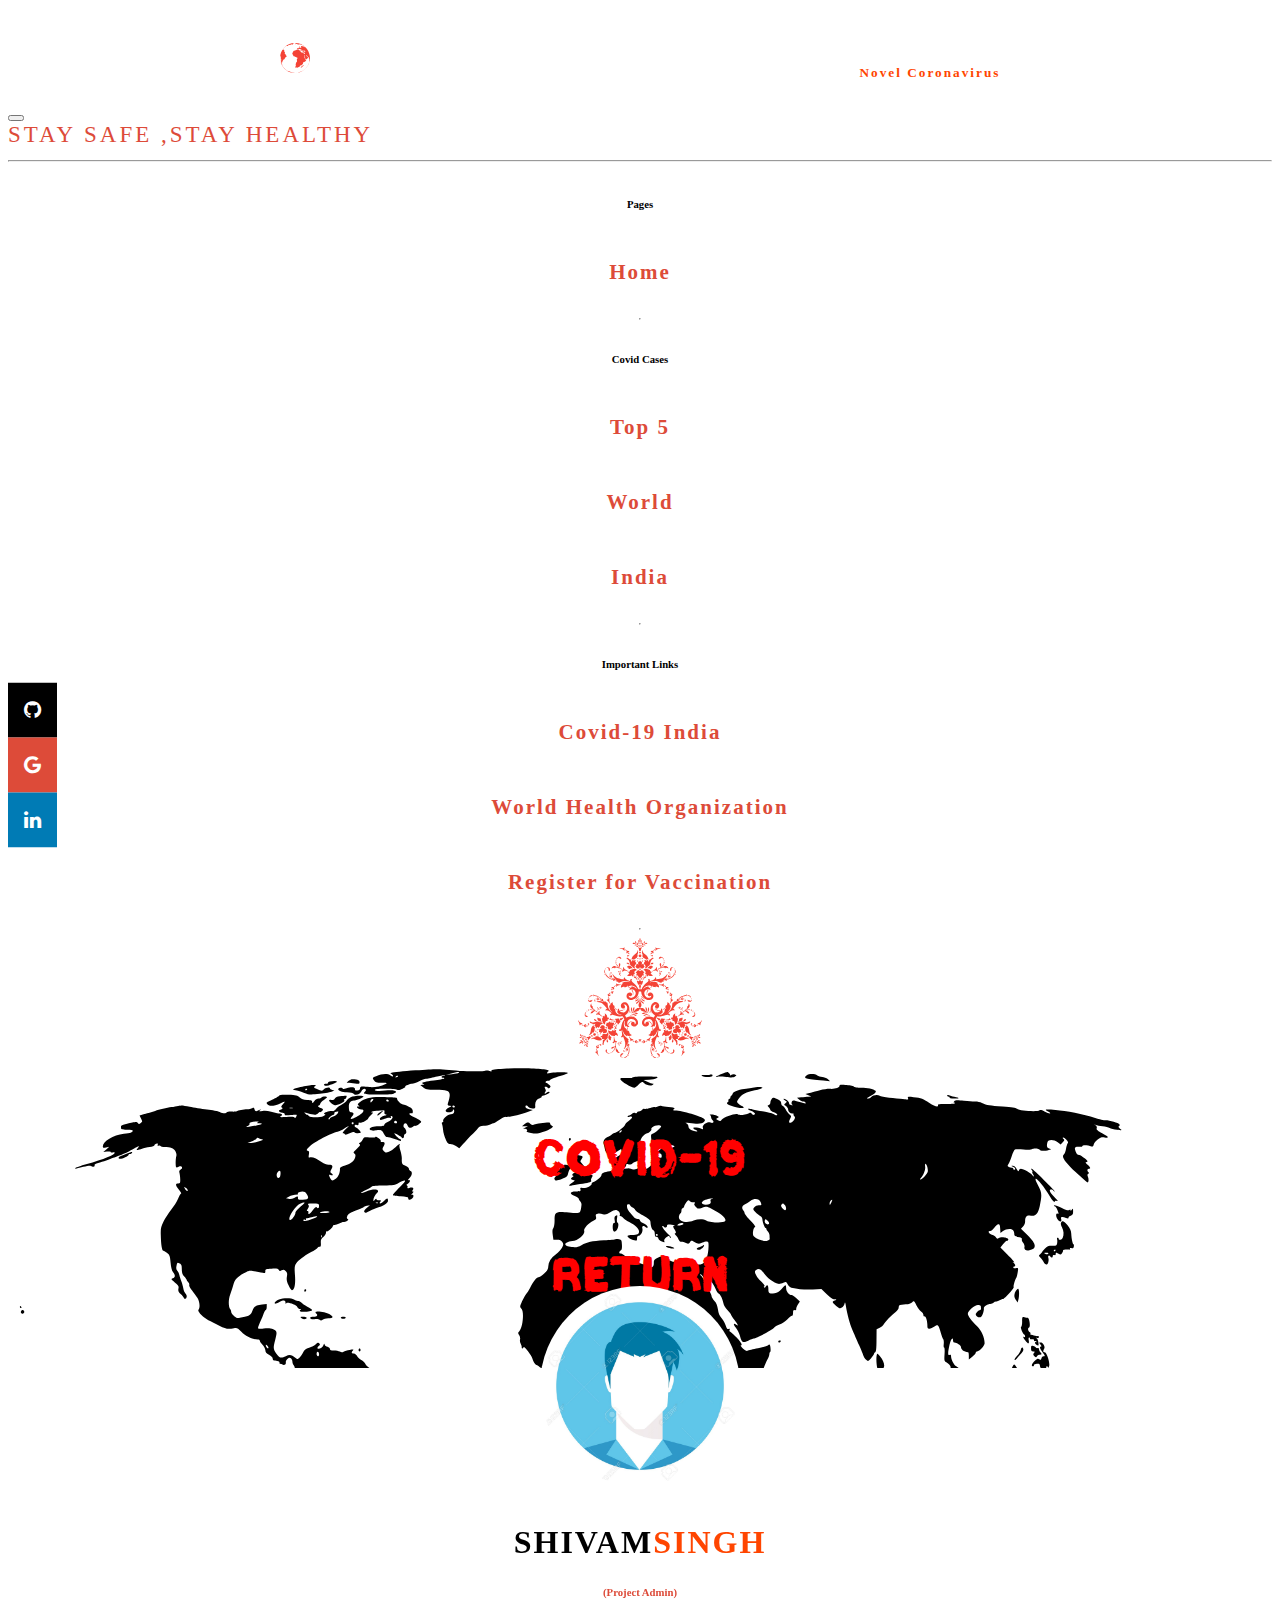
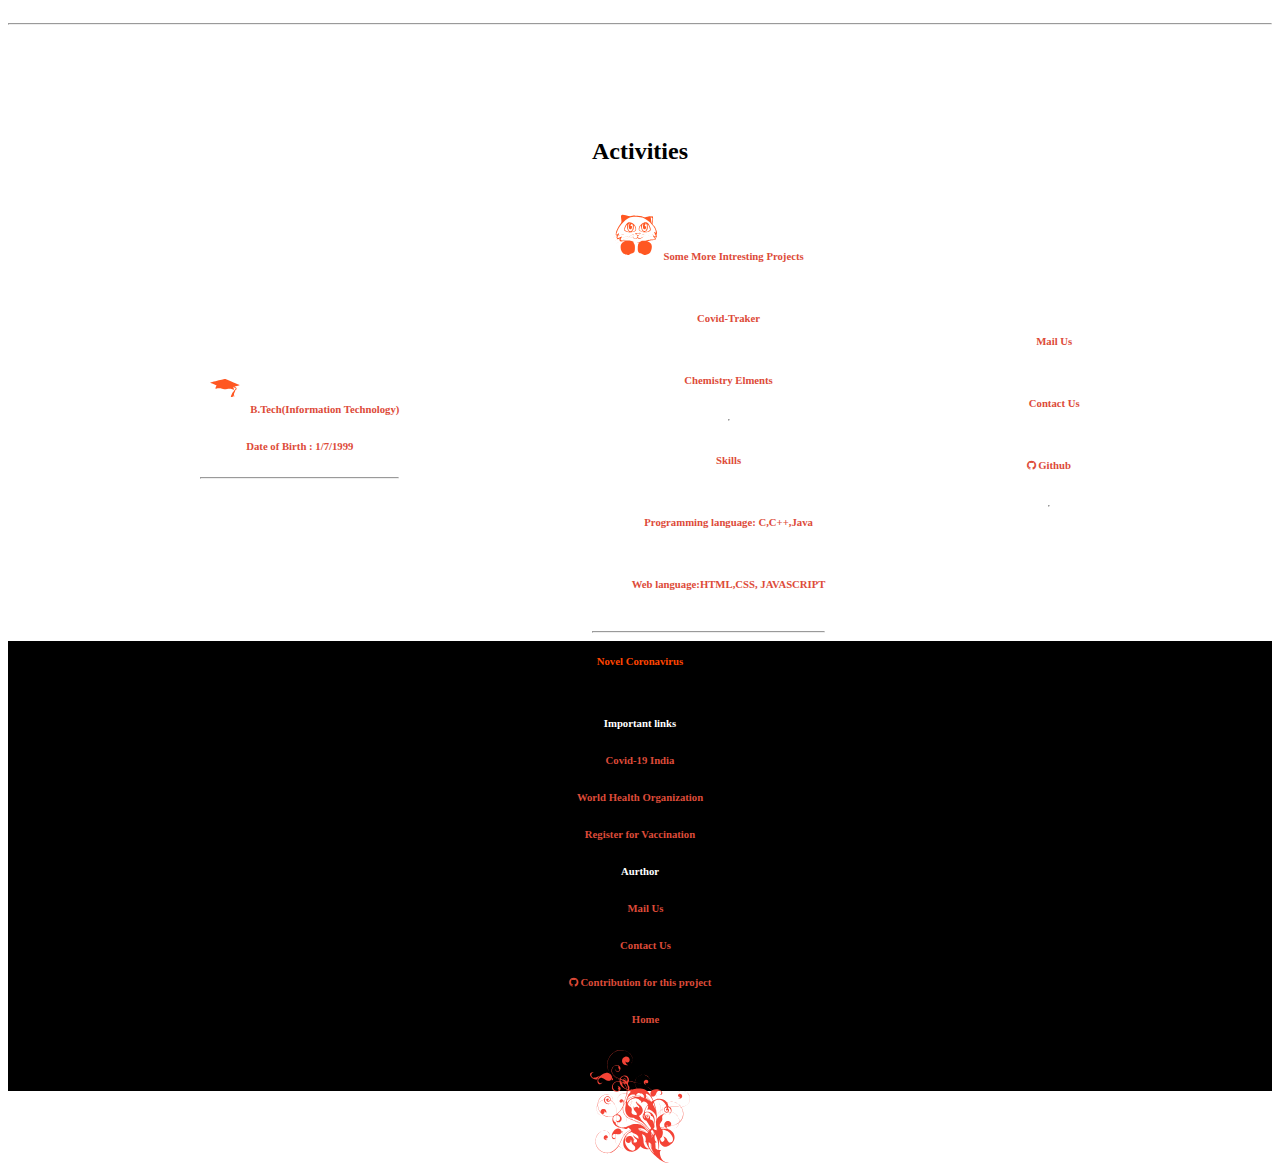
<file: html/auth.html>
<!DOCTYPE html>
<html lang="en">
<head>
    <meta charset="UTF-8">
    <meta http-equiv="X-UA-Compatible" content="IE=edge">
    <meta name="viewport" content="width=device-width, initial-scale=1.0">
    <title>Covid-Return Aurthor</title>
    <link rel="shortcut icon" href="./../images/coronavirus.png" type="image/x-icon">
    <link href="https://cdn.jsdelivr.net/npm/bootstrap@5.0.0-beta3/dist/css/bootstrap.min.css" rel="stylesheet" integrity="sha384-eOJMYsd53ii+scO/bJGFsiCZc+5NDVN2yr8+0RDqr0Ql0h+rP48ckxlpbzKgwra6" crossorigin="anonymous">

    <!-- font awesome  -->
    <link rel="stylesheet" href="https://cdnjs.cloudflare.com/ajax/libs/font-awesome/5.15.3/css/all.min.css" integrity="sha512-iBBXm8fW90+nuLcSKlbmrPcLa0OT92xO1BIsZ+ywDWZCvqsWgccV3gFoRBv0z+8dLJgyAHIhR35VZc2oM/gI1w==" crossorigin="anonymous" />
    <link rel="stylesheet" href="https://cdnjs.cloudflare.com/ajax/libs/font-awesome/4.7.0/css/font-awesome.min.css">
    <link rel="stylesheet" href="./../css/auth.css">
</head>
<body>
    
<!-- socialmedia  -->
    <div class="icon-bar">
        <a href="https://github.com/shivamsingh19992/" class="facebook"><i class="fa fa-github"></i></a>
        <!-- <a href="#" class="twitter"><i class="fa fa-twitter"></i></a> -->
        <a href="#" class="google"><i class="fa fa-google"></i></a>
        <a href="#" class="linkedin"><i class="fa fa-linkedin"></i></a>
        <!-- <a href="#" class="youtube"><i class="fa fa-youtube"></i></a> -->
      </div>
      
<!-- nav bar  -->

<i class="fas fa-bars navs" type="button" data-bs-toggle="offcanvas" data-bs-target="#offcanvasExample" aria-controls="offcanvasExample">
   
</i>


<div class="offcanvas offcanvas-start" tabindex="-1" id="offcanvasExample" aria-labelledby="offcanvasExampleLabel">
    <div class="offcanvas-header">
      <div class="heads">
        <img src="./.././images/world.svg" alt="" class="img-fluid" width="30px" height="30px" style="margin-right: 9px;">
        <h5 class="offcanvas-title c" id="offcanvasExampleLabel">Novel Coronavirus</h5>
      </div>
  
      <button type="button" class="btn-close text-reset" data-bs-dismiss="offcanvas" aria-label="Close"></button>
    </div>
    <div class="offcanvas-body">
      <div class="stay">
       Stay safe ,Stay Healthy

   
       <hr>

      </div>

      <div class="menyItem" >


        <h6 class="cases">Pages</h6>
        
        <h6><a href="./../index.html" class="ctr">Home</a></h6>
        <hr>
        <h6 class="cases">Covid Cases</h6>

        <h6><a href="./top.html" class="ctr">Top 5</a></h6> 

        <h6><a href="./world.html" class="ctr">World</a></h6> 

        <h6><a href="./india.html" class="ctr">India</a></h6> 

        <!-- <h6><a href="#" class="ctr">Detailed Analysis</a></h6>  -->
<hr>
        <h6 class="cases">Important Links</h6>

        <h6><a href="https://www.mohfw.gov.in/" class="ctr">Covid-19 India</a></h6>
        <h6> <a href="https://www.who.int/emergencies/diseases/novel-coronavirus-2019" class="ctr">World Health Organization</a></h6>
        <h6><a href="https://dashboard.cowin.gov.in/" class="ctr" target="_blank">Register for Vaccination</a></h6>

      <hr>

      

 
        <img src="./../images/designMenu.svg" alt="" class="img-fluid avtaer">

      </div>
      <!-- <div class="dropdown mt-3">
        <button class="btn btn-secondary dropdown-toggle" type="button" id="dropdownMenuButton" data-bs-toggle="dropdown">
          Dropdown button
        </button>
        <ul class="dropdown-menu" aria-labelledby="dropdownMenuButton">
          <li><a class="dropdown-item" href="#">Action</a></li>
          <li><a class="dropdown-item" href="#">Another action</a></li>
          <li><a class="dropdown-item" href="#">Something else here</a></li>
        </ul>
      </div> -->
    </div>
  </div>


        <!-- maicontent  -->


        <div class="container-fluid maincontent">
                    <h1 class="textc">Covid-19</h1>
                    <h1 class="textc">Return</h1>
        </div>


  <!-- admin  -->


        <div class="admin container">
                <img src="./../images/userimg.jpg" alt="" class="img-fluid adminpic">
        </div>


        <div class="container name">

                <h1 class="adminName">Shivam <span class="c">  Singh</span></h1>
                <h6 class="ct">(Project Admin)</h6>
                <hr>

        </div>

            <div class="activity"><h2>Activities</h2></div>
        <div class="maindiv container">

            <div class="be container">

               
                 <h6 class="ct">   <img src="./../images/edu.svg" alt="" class="img-fluid" width="50px" height="50px">B.Tech(Information Technology)</h6>
                 <h6 class="ct">Date of Birth : 1/7/1999</h6>
                 <hr>

                 <!-- <h6 class="ct">B.E 4th Sem</h6> -->

            </div>

            <div class="gitlinks container">
            <h6 class="ct"> <img src="./../images/bili.svg" alt="" class="img-fluid" width="50px" height="50px">Some More Intresting Projects</h6>
            <ul class="container lists">
                               
                <li><h6><a href="#" class="ct" >Covid-Traker</a></h6></li>
                <li><h6><a href="#" class="ct" >Chemistry Elments</a></h6></li>
                <hr>
                <h6 class="ct">Skills</h6>
                <li><h6 class="ct">Programming language:
                  C,C++,Java</h6></li>
                  <li><h6 class="ct">Web language:HTML,CSS,
                    JAVASCRIPT</h6></li>

            </ul>
            <hr>
            </div>

            <div class="socialmidia container">
                
                <h6> <a href="mailto:shivamsinghst.johns@gmail.com" class="ct"><i class="fas fa-envelope ct"></i> Mail Us</a></h6>

                <h6> <a href="tel:+6387012621" class="ct"> <i class="fas fa-phone ct"></i> Contact Us</a></h6>
                <h6> <a href="https://github.com/shivamsingh19992" target="_blank" class="ct"><i class="fa fa-github ct"></i> Github</a></h6>

                <hr>
            </div>


        </div>
      <!-- footer  -->


      
<div class="container-fluid foot">

    <h6 class="v">General public health information</h6>
    <h6 class="c">Novel Coronavirus</h6>

    <div class="morinfo">
      <h6>Important links</h6>
      <h6><a href="https://www.mohfw.gov.in/" class="ct">Covid-19 India</a></h6>
      <h6> <a href="https://www.who.int/emergencies/diseases/novel-coronavirus-2019" class="ct">World Health Organization</a></h6>
      <h6><a href="https://dashboard.cowin.gov.in/" class="ct" target="_blank">Register for Vaccination</a></h6>

      <h6>Aurthor</h6>

     
      <h6> <a href="mailto:iamonlyhimanshusharma@gmail.com" class="ct"><i class="fas fa-envelope ct"></i> Mail Us</a></h6>

      <h6> <a href="tel:+8604470501" class="ct"> <i class="fas fa-phone ct"></i> Contact Us</a></h6>
      <h6> <a href="https://github.com/shivamsingh19992/covid-19-info" target="_blank" class="ct"><i class="fa fa-github ct"></i> Contribution for this project</a></h6>

     <h6> <a href="./../index.html" class="ct"><i class="fas fa-home"></i> Home</a></h6>
    </div>
        <img src="./.././images/design.svg" alt="" class="img-fluid" width="100px">
</div>
</body>
<script src="https://cdn.jsdelivr.net/npm/bootstrap@5.0.0-beta3/dist/js/bootstrap.bundle.min.js" integrity="sha384-JEW9xMcG8R+pH31jmWH6WWP0WintQrMb4s7ZOdauHnUtxwoG2vI5DkLtS3qm9Ekf" crossorigin="anonymous"></script>



</html>
</file>
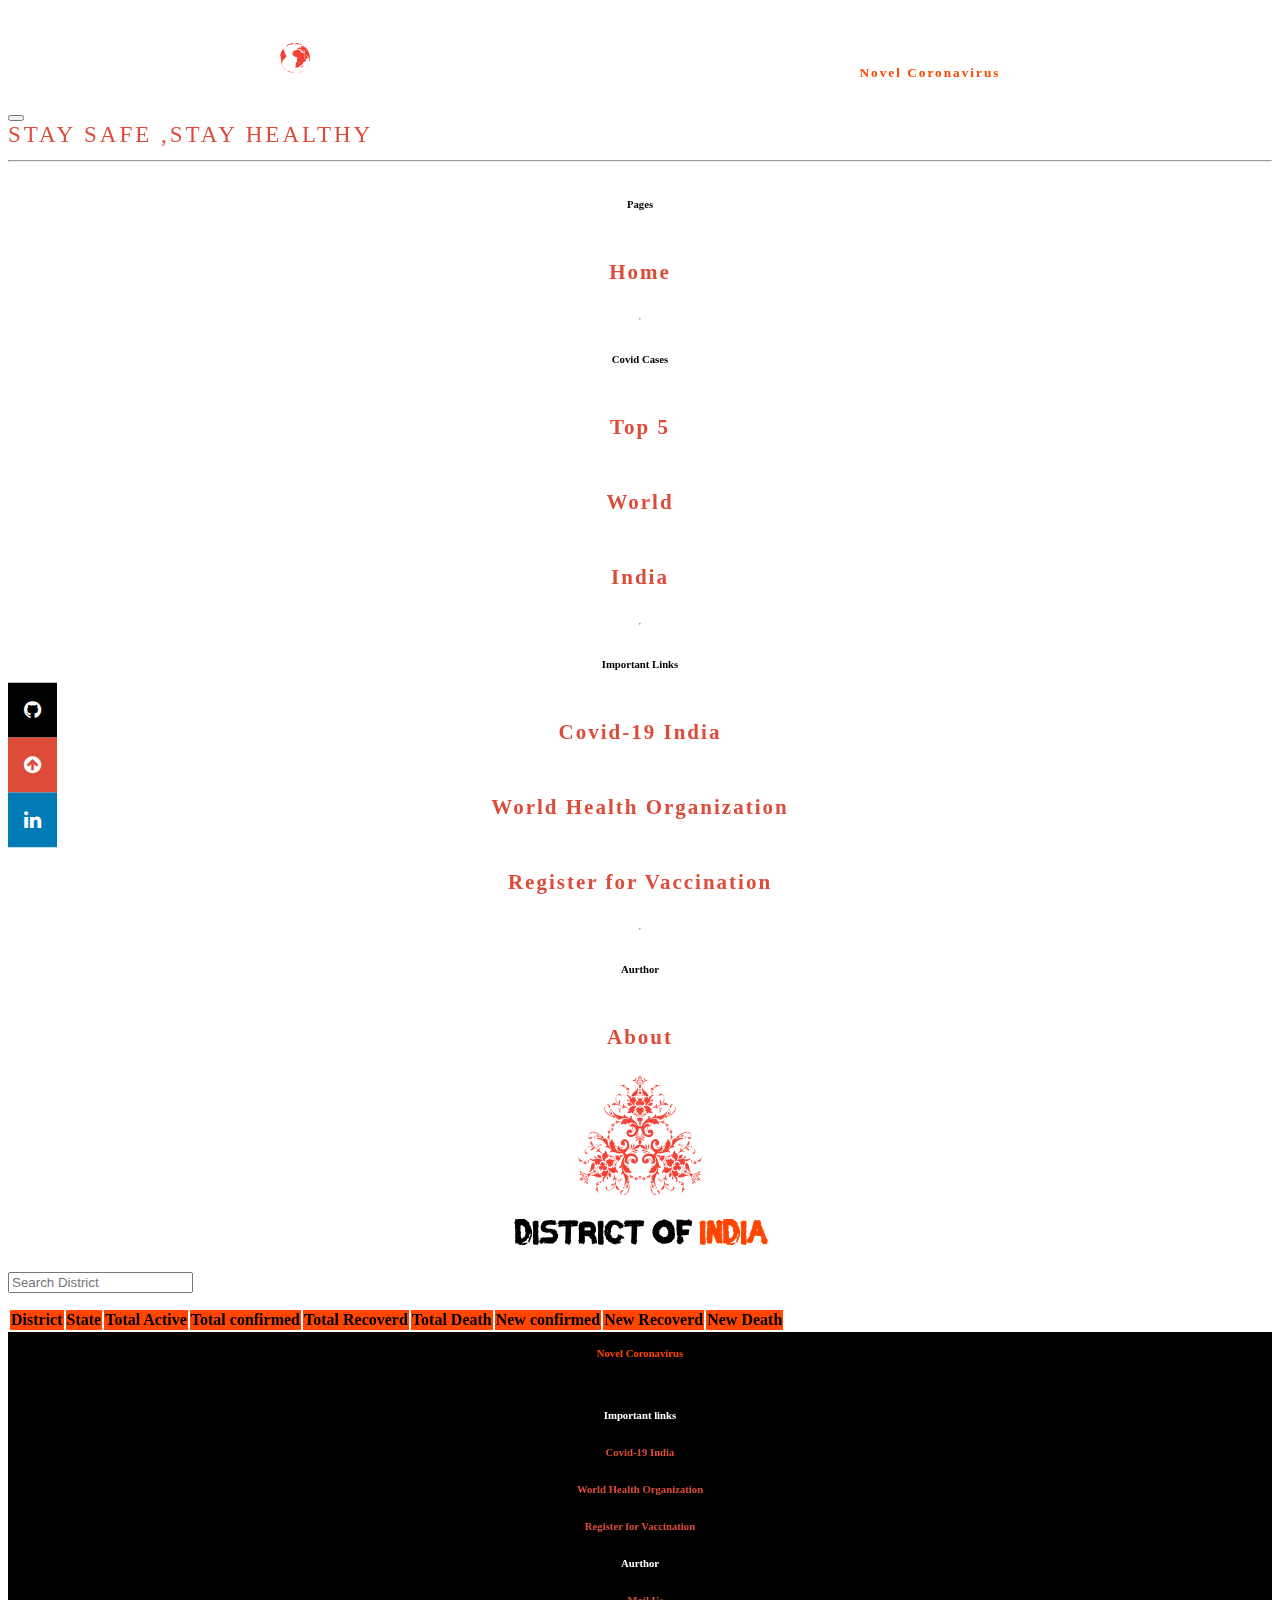
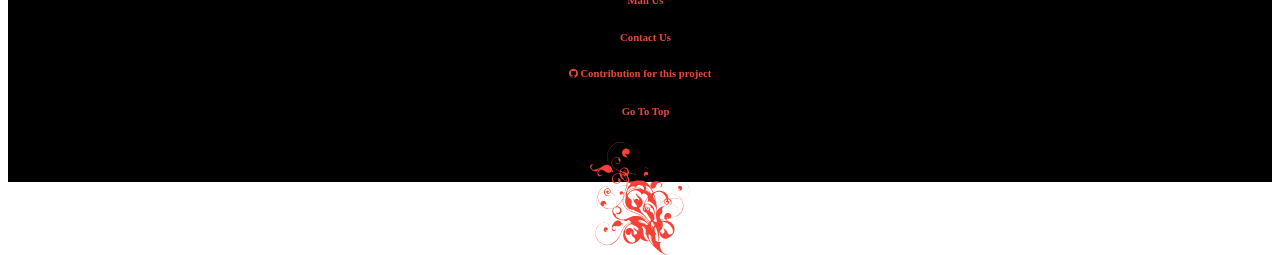
<file: html/district.html>
<!DOCTYPE html>
<html lang="en">
<head>
    <meta charset="UTF-8">
    <meta http-equiv="X-UA-Compatible" content="IE=edge">
    <meta name="viewport" content="width=device-width, initial-scale=1.0">
    <title>Covid-Return India</title>
    <link rel="shortcut icon" href="./../images/coronavirus.png" type="image/x-icon">
    <link href="https://cdn.jsdelivr.net/npm/bootstrap@5.0.0-beta3/dist/css/bootstrap.min.css" rel="stylesheet" integrity="sha384-eOJMYsd53ii+scO/bJGFsiCZc+5NDVN2yr8+0RDqr0Ql0h+rP48ckxlpbzKgwra6" crossorigin="anonymous">

    <!-- font awesome  -->
    <link rel="stylesheet" href="https://cdnjs.cloudflare.com/ajax/libs/font-awesome/5.15.3/css/all.min.css" integrity="sha512-iBBXm8fW90+nuLcSKlbmrPcLa0OT92xO1BIsZ+ywDWZCvqsWgccV3gFoRBv0z+8dLJgyAHIhR35VZc2oM/gI1w==" crossorigin="anonymous" />
    <link rel="stylesheet" href="https://cdnjs.cloudflare.com/ajax/libs/font-awesome/4.7.0/css/font-awesome.min.css">
    <link rel="stylesheet" href="./../css/district.css">
</head>
<body>
    
<!-- socialmedia  -->
    <div class="icon-bar">
        <a href="https://github.com/shivamsingh19992/covid-19-info" class="facebook"><i class="fa fa-github"></i></a>
        <!-- <a href="#" class="twitter"><i class="fa fa-twitter"></i></a> -->
        <a href="#" class="google"><i class="fa fa-arrow-circle-up"></i></a>
        <a href="#" class="linkedin"><i class="fa fa-linkedin"></i></a>
        <!-- <a href="#" class="youtube"><i class="fa fa-youtube"></i></a> -->
      </div>
      
<!-- nav bar  -->

<i class="fas fa-bars navs" type="button" data-bs-toggle="offcanvas" data-bs-target="#offcanvasExample" aria-controls="offcanvasExample">
   
</i>


<div class="offcanvas offcanvas-start" tabindex="-1" id="offcanvasExample" aria-labelledby="offcanvasExampleLabel">
    <div class="offcanvas-header">
      <div class="heads">
        <img src=".././images/world.svg" alt="" class="img-fluid" width="30px" height="30px" style="margin-right: 9px;">
        <h5 class="offcanvas-title c" id="offcanvasExampleLabel">Novel Coronavirus</h5>
      </div>
  
      <button type="button" class="btn-close text-reset" data-bs-dismiss="offcanvas" aria-label="Close"></button>
    </div>
    <div class="offcanvas-body">
      <div class="stay">
       Stay safe ,Stay Healthy

   
       <hr>

      </div>

      <div class="menyItem" >
        <h6 class="cases">Pages</h6>
        
        <h6><a href="./../index.html" class="ctr">Home</a></h6>
        <hr>
        <h6 class="cases">Covid Cases</h6>

        <h6><a href="./top.html" class="ctr">Top 5</a></h6> 

        <h6><a href="./world.html" class="ctr">World</a></h6> 

        <h6><a href="./india.html" class="ctr">India</a></h6> 

        <!-- <h6><a href="#" class="ctr">Detailed Analysis</a></h6>  -->
<hr>
        <h6 class="cases">Important Links</h6>

        <h6><a href="https://www.mohfw.gov.in/" class="ctr">Covid-19 India</a></h6>
        <h6> <a href="https://www.who.int/emergencies/diseases/novel-coronavirus-2019" class="ctr">World Health Organization</a></h6>
        <h6><a href="https://dashboard.cowin.gov.in/" class="ctr" target="_blank">Register for Vaccination</a></h6>

      <hr>

        <h6 class="cases">Aurthor</h6>
        
        <h6><a href="./auth.html" class="ctr">About</a></h6>

 
        <img src="./../images/designMenu.svg" alt="" class="img-fluid avtaer">

      </div>

    </div>
  </div>

<!-- main content  -->
<div class="case container"> 
    <h1 class="casest container">District of<span class="c"> India</span></h1>

  </div>



<div class="forms container">
    <input type="text" class="form-control" placeholder="Search District" id="myInput" >
</div>
<div class="tabledata">
    <table id="myTable" class="table container tabls" >
        <thead class="thead-primary" style="background-color: orangered;">
          <tr>
            <th scope="col">District</th>
            <th scope="col">State</th>
            <th scope="col">Total Active</th>

            <th scope="col">Total confirmed</th>
         
            <th scope="col">Total Recoverd</th>
          
            <th scope="col">Total Death</th>
            
            <th scope="col">New confirmed</th>
            <th scope="col">New Recoverd</th>
            <th scope="col">New Death</th>
          </tr>
        </thead>
        <tbody class="Table1Body">

          
        </tbody>

    

        
      </table>

</div>
<!-- ////////////////////////////// -->

      <!-- footer  -->


      
<div class="container-fluid foot">

    <h6 class="v">General public health information</h6>
    <h6 class="c">Novel Coronavirus</h6>

    <div class="morinfo">
      <h6>Important links</h6>
      <h6><a href="https://www.mohfw.gov.in/" class="ct">Covid-19 India</a></h6>
      <h6> <a href="https://www.who.int/emergencies/diseases/novel-coronavirus-2019" class="ct">World Health Organization</a></h6>
      <h6><a href="https://dashboard.cowin.gov.in/" class="ct" target="_blank">Register for Vaccination</a></h6>

      <h6>Aurthor</h6>

     
      <h6> <a href="mailto:iamonlyhimanshusharma@gmail.com" class="ct"><i class="fas fa-envelope ct"></i> Mail Us</a></h6>

      <h6> <a href="tel:+8604470501" class="ct"> <i class="fas fa-phone ct"></i> Contact Us</a></h6>
      <h6> <a href="https://github.com/shivamsingh19992/covid-19-info" target="_blank" class="ct"><i class="fa fa-github ct"></i> Contribution for this project</a></h6>

      <h6> <a href="#" class="ct"><i class="fas fa-arrow-circle-up"></i> Go To Top </a></h6>
    </div>
        <img src="./.././images/design.svg" alt="" class="img-fluid" width="100px">
</div>
</body>


<script src="./../js/district.js"></script>
<script src="https://cdn.jsdelivr.net/npm/bootstrap@5.0.0-beta3/dist/js/bootstrap.bundle.min.js" integrity="sha384-JEW9xMcG8R+pH31jmWH6WWP0WintQrMb4s7ZOdauHnUtxwoG2vI5DkLtS3qm9Ekf" crossorigin="anonymous"></script>


</html>
</file>
<file: css/auth.css>
/* Fixed/sticky icon bar (vertically aligned 50% from the top of the screen) */

@font-face {
    font-family: newf;
    src: url(./../fonts/MrGrieves-Regular.otf);
}
.icon-bar {
    position: fixed;
    top: 85%;
    -webkit-transform: translateY(-50%);
    -ms-transform: translateY(-50%);
    transform: translateY(-50%);
  }
  
  /* Style the icon bar links */
  .icon-bar a {
    display: block;
    text-align: center;
    padding: 16px;
    transition: all 0.3s ease;
    color: white;
    font-size: 20px;
  }
  
  /* Style the social media icons with color, if you want */
  .icon-bar a:hover {
    background-color: orangered;
  }
  
  .facebook {
    background: #000;
    color: white;
  }
  
  /* .twitter {
    background: #55ACEE;
    color: white;
  } */
  
  .google {
    background: #dd4b39;
    color: white;
  }
  
  .linkedin {
    background: #007bb5;
    color: white;
  }
  
  /* .youtube {
    background: #bb0000;
    color: white;
  } */


  /* //footer  */
.foot{
    width: 100%;
    height: 450px;
    background-color: black;
    color: white;
    display: flex;
    flex-direction: column;
    justify-content: center;
    align-items: center;
    text-align: center;
  
  }
  
  .moreinfo{
    display: flex;
    justify-content:space-evenly;
    align-items: center;
    margin: 10px;
  }
  
  .ct {
    color: #dd4b39;
    text-align: center;
    text-decoration: none;
  }
  /* ////////////////  */

  .c{
    color: orangered;
  
  }

  .menyItem{
    display: flex;
    justify-content: center;
    align-items: center;
    flex-direction: column;
    text-align: center;
    /* height: 10; */
    /* height: max-content; */
    /* background-image: url(./../images/designMenu.svg); */
  }
  
  .ctr{
    text-decoration: none;
    color: #dd4b39;
    letter-spacing: 2px;
    font-size: 21px;
    text-align: center;
    margin-top: 15px;
    
  }
  
  .avtaer{
    width: 100%;
    height: 120px;
  }

  .stay {
    color: #dd4b39;
    letter-spacing: 3px;
    text-transform: uppercase;
    font-size: 23px;
  }
  
  .heads{
    display: flex;
    justify-content: space-around;
    flex-direction: row;
    margin: 1px;
    letter-spacing: 2px;
   
  
  }
  .navs{
    position: sticky;
    top: 10px;
    left: 10px;
    margin: 10px 10px;
    font-size: 30px;
    cursor: pointer;
    z-index: 9;
}  


.maincontent{
    background-image: url(./../images/globa.svg);
    background-size: cover;
    vertical-align: middle;
    width: 100%;
    height: 300px;
    margin-top: 10px;
    margin-bottom: 20px;
    justify-content: center;
    align-items: center;
    display: flex;
    flex-direction: column;
}

.textc{
    font-family: newf;
    letter-spacing: 2px;
    text-transform: uppercase;
    font-size: 3em;
    color: red;
    justify-content: center;
    align-items: center;
    display: flex;
}


.admin{
    display: flex;
    justify-content: center;
    align-items: center;
    position: relative;
    top: -38px;
    z-index: 2;
   
}

.adminpic{
    width: 200px;
    height:200px;
    border-radius: 50%;
    vertical-align: middle;
    position: relative;
    top: -64px;

}

.adminName{
    display: flex;
    justify-content: center;
    align-items: center;
    letter-spacing: 2px;
    text-transform: uppercase;
}

.name{
    position: relative;
    top: -85px;
}

.maindiv{
    display: flex;
    justify-content: space-evenly;
    align-items: center;
    flex-direction: row;
}

.lists{
    list-style: none;
    display: flex;
    justify-content: center;
    align-items: center;
    flex-direction: column;
}

.activity{
    display: flex;
    justify-content: center;
    align-items: center;
}

@media only screen and (max-width:1000px) {

    .maindiv{
        flex-direction: column;
    }
   
  
  }
  .socialmidia{
      display: flex;
      justify-content: center;
      align-items: center;
      flex-direction: column;
  }


  .makeor{
    background-color: orangered;
    color: white;
  }
</file>
<file: css/district.css>
/* Fixed/sticky icon bar (vertically aligned 50% from the top of the screen) */

@font-face {
    font-family: newf;
    src: url(./../fonts/MrGrieves-Regular.otf);
}


.icon-bar {
    position: fixed;
    top: 85%;
    -webkit-transform: translateY(-50%);
    -ms-transform: translateY(-50%);
    transform: translateY(-50%);
  }
  
  /* Style the icon bar links */
  .icon-bar a {
    display: block;
    text-align: center;
    padding: 16px;
    transition: all 0.3s ease;
    color: white;
    font-size: 20px;
  }
  
  /* Style the social media icons with color, if you want */
  .icon-bar a:hover {
   
    background-color: orangered;
  }
  
  .facebook {
    background: #000;
    color: white;
  }
  
  /* .twitter {
    background: #55ACEE;
    color: white;
  } */
  
  .google {
    background: #dd4b39;
    color: white;
    /* transition: 2s; */
  }
  
  .linkedin {
    background: #007bb5;
    color: white;
  }


  
  /* .youtube {
    background: #bb0000;
    color: white;
  } */


  /* //footer  */
.foot{
    width: 100%;
    height: 450px;
    background-color: black;
    color: white;
    display: flex;
    flex-direction: column;
    justify-content: center;
    align-items: center;
    text-align: center;
  
  }
  
  .moreinfo{
    display: flex;
    justify-content:space-evenly;
    align-items: center;
    margin: 10px;
  }
  
  .ct {
    color: #dd4b39;
    text-align: center;
    text-decoration: none;
  }
  /* ////////////////  */

  .c{
    color: orangered;
  
  }

  .menyItem{
    display: flex;
    justify-content: center;
    align-items: center;
    flex-direction: column;
    text-align: center;
    /* height: 10; */
    /* height: max-content; */
    /* background-image: url(./../images/designMenu.svg); */
  }
  
  .ctr{
    text-decoration: none;
    color: #dd4b39;
    letter-spacing: 2px;
    font-size: 21px;
    text-align: center;
    margin-top: 15px;
    
  }
  
  .avtaer{
    width: 100%;
    height: 120px;
  }

  .stay {
    color: #dd4b39;
    letter-spacing: 3px;
    text-transform: uppercase;
    font-size: 23px;
  }
  
  .heads{
    display: flex;
    justify-content: space-around;
    flex-direction: row;
    margin: 1px;
    letter-spacing: 2px;
   
  
  }
  .navs{
    position: sticky;
    top: 10px;
    left: 10px;
    margin: 10px 10px;
    font-size: 30px;
    cursor: pointer;
    z-index: 9999;
  
}  

.novel{
  position: sticky;
  top: 10px;
  left: 10px;
  /* background-color: orange; */
    display: flex;
    flex-direction: row;
    margin-left: 0px;
}

.stitle
{
    color: #dd4b39;
    letter-spacing: 2px;
    margin-top: 9px;
    font-family: newf;
}

/* /////////////////////////////// */
.forms{
    margin-top: 6px;
    margin-bottom: 15px;
    position: sticky;
    top: 10px;
    z-index: 9;
    
}

@media only screen and (max-width:750px) {

    .tabledata{
      
        overflow-x: auto;
    }
  
    }



    .tabledata tr:nth-child(even){

background-color: rgba(95,132,152,0.3);
}

.casest{
    text-align: center;
    font-family: newf;
    mix-blend-mode: multiply;
  }
</file>
